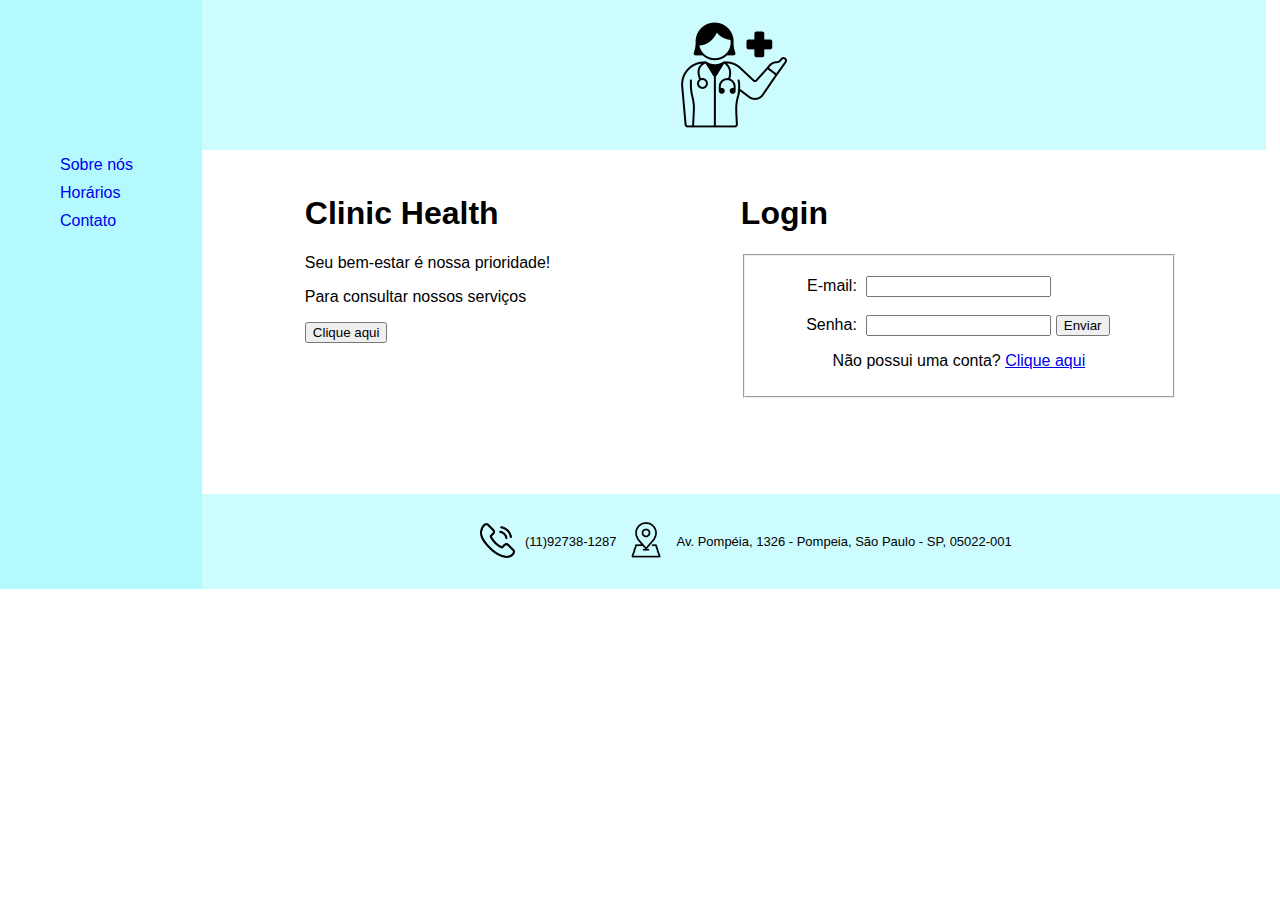
<file: index.html>
<!DOCTYPE html>
<html lang="pt-br">
<head>
    <meta charset="UTF-8">
    <meta http-equiv="X-UA-Compatible" content="IE=edge">
    <meta name="viewport" content="width=device-width, initial-scale=1.0">
    <title>Clinic Health - Página inicial</title>
    <link rel="stylesheet" href="base.css">
</head>
<body>

    <div class="wrapper">
        
        <div class="menu">
            <ul>
                <li><a href="sobre.html">Sobre nós</a></li>
                <li><a href="horario.html">Horários</a></li>
                <li><a href="contato.html">Contato</a></li>
            </ul>
        </div>

        <div class="main">
            <div class="header">
                <img src="Clinic Health - pag inicial(2).png">
            </div>

            <div class="content">
                <div id="login-page">
                    <div class="description">
                        <h1>Clinic Health</h1>
                        <p>Seu bem-estar é nossa prioridade!</p>
                        <p>Para consultar nossos serviços</p>
                        <a href="horario.html"><button>Clique aqui</button></a>
                    </div>
                    <div class="form">
                        <h1>Login</h1>
                        <form name="form">
                            <fieldset>    
                                <label>E-mail: </label>
                                <input type="email" name="email"><br><br>
                                <label>Senha: </label>
                                <input type="password" name="password">
                                <button type="submit">Enviar</button>
                                <p>Não possui uma conta? <a href="cadastro.html">Clique aqui</a></p>
                            </fieldset>    
                        </form>
                    </div>
                </div>
            </div>
            <div class="footer">
                <a href="contato.html"><img src="icon-tel.png" width="35px"></a><p>(11)92738-1287</p>
                <a href="contato.html"><img src="icon-end.png" width="40px"></a><p>Av. Pompéia, 1326 - Pompeia, São Paulo - SP, 05022-001</p>
            </div>
        </div>
    </div>
</body>
</html>
</file>
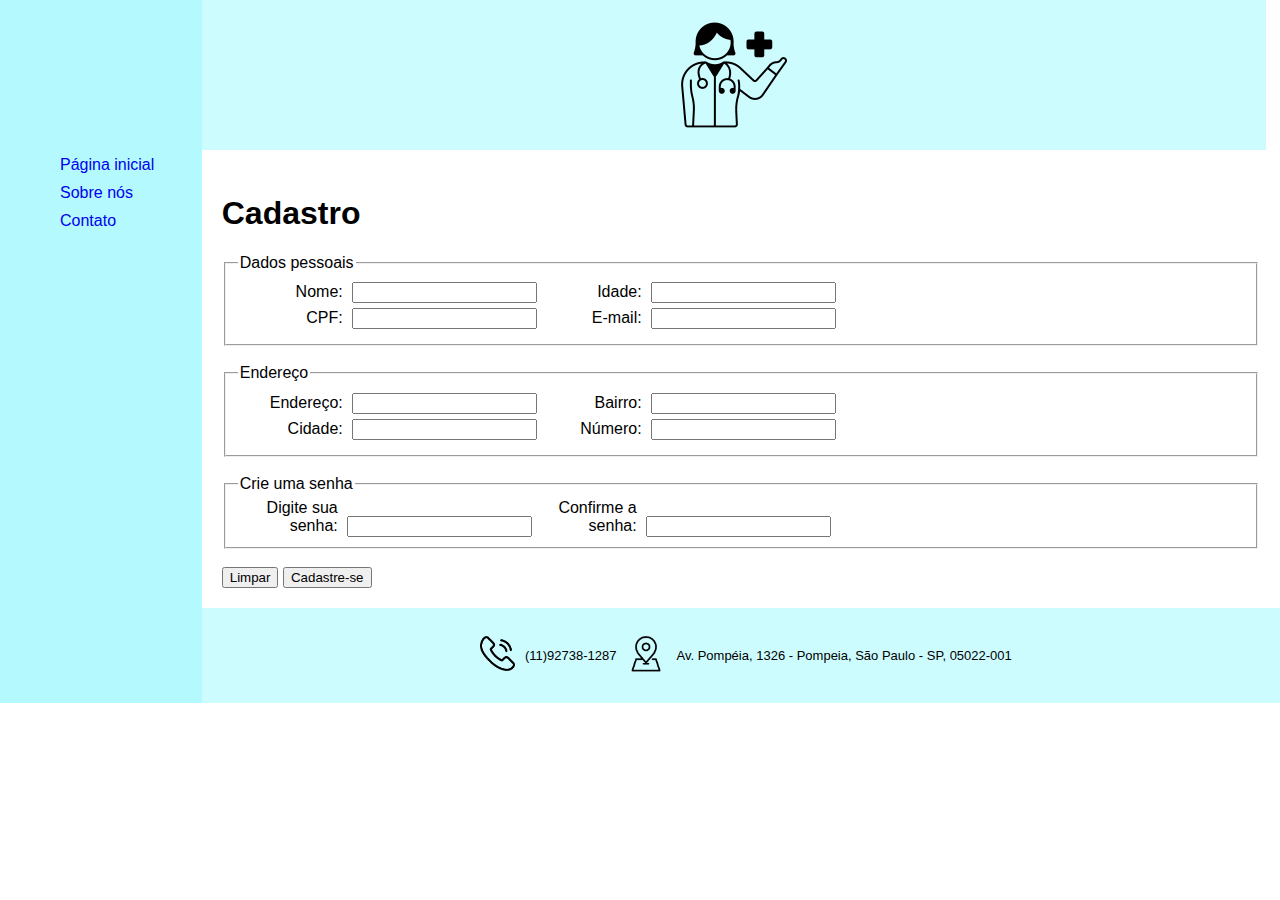
<file: cadastro.html>
<!DOCTYPE html>
<html lang="pt-br">
<head>
    <meta charset="UTF-8">
    <meta http-equiv="X-UA-Compatible" content="IE=edge">
    <meta name="viewport" content="width=device-width, initial-scale=1.0">
    <title>Clinic Health - Cadastro</title>
    <link rel="stylesheet" href="base.css">
</head>
<body>
    <div class="wrapper">
        <div class="menu">
            <ul>
                <li><a href="index.html">Página inicial</a></li>
                <li><a href="sobre.html">Sobre nós</a></li>
                <li><a href="contato.html">Contato</a></li>
            </ul>
        </div>

        <div class="main">
            <div class="header">
                <img src="Clinic Health - pag inicial(2).png">
            </div>
    
            <div class="content">
                <h1>Cadastro</h1>
                <form name="signup" onsubmit="alert('Cadastro finalizado!')">
                    <fieldset>
                        <legend>Dados pessoais</legend>
                        <div class="row">
                            <label>Nome: </label>
                            <input type="text">
                            <label>Idade: </label>
                            <input type="number">
                        </div>
                        <div class="row">
                            <label>CPF:</label>
                            <input type="text">
                            <label>E-mail:</label>
                            <input type="email">
                        </div>
                    </fieldset>
                    <br>
                    <fieldset>
                        <legend>Endereço</legend>
                        <div class="row">
                            <label>Endereço: </label>
                            <input type="text">
                            <label>Bairro: </label>
                            <input type="text">
                        </div>
                        <div class="row">
                            <label>Cidade: </label>
                            <input type="text">
                            <label>Número: </label>
                            <input type="number">
                        </div>
                    </fieldset>
                    <br>
                    <fieldset>
                        <legend>Crie uma senha</legend>
                        <label>Digite sua senha: </label>
                        <input type="password">
                        <label>Confirme a senha: </label>
                        <input type="password">
                    </fieldset>
                    <br>
                    <button type="reset">Limpar</button>
                    <button type="submit">Cadastre-se</button>
                    
                </form>
            </div>
    
            <div class="footer">
                <a href="contato.html"><img src="icon-tel.png" width="35px"></a><p>(11)92738-1287</p>
                <a href="contato.html"><img src="icon-end.png" width="40px"></a><p>Av. Pompéia, 1326 - Pompeia, São Paulo - SP, 05022-001</p>
            </div>
        </div>
    </div>
</body>
</html>
</file>
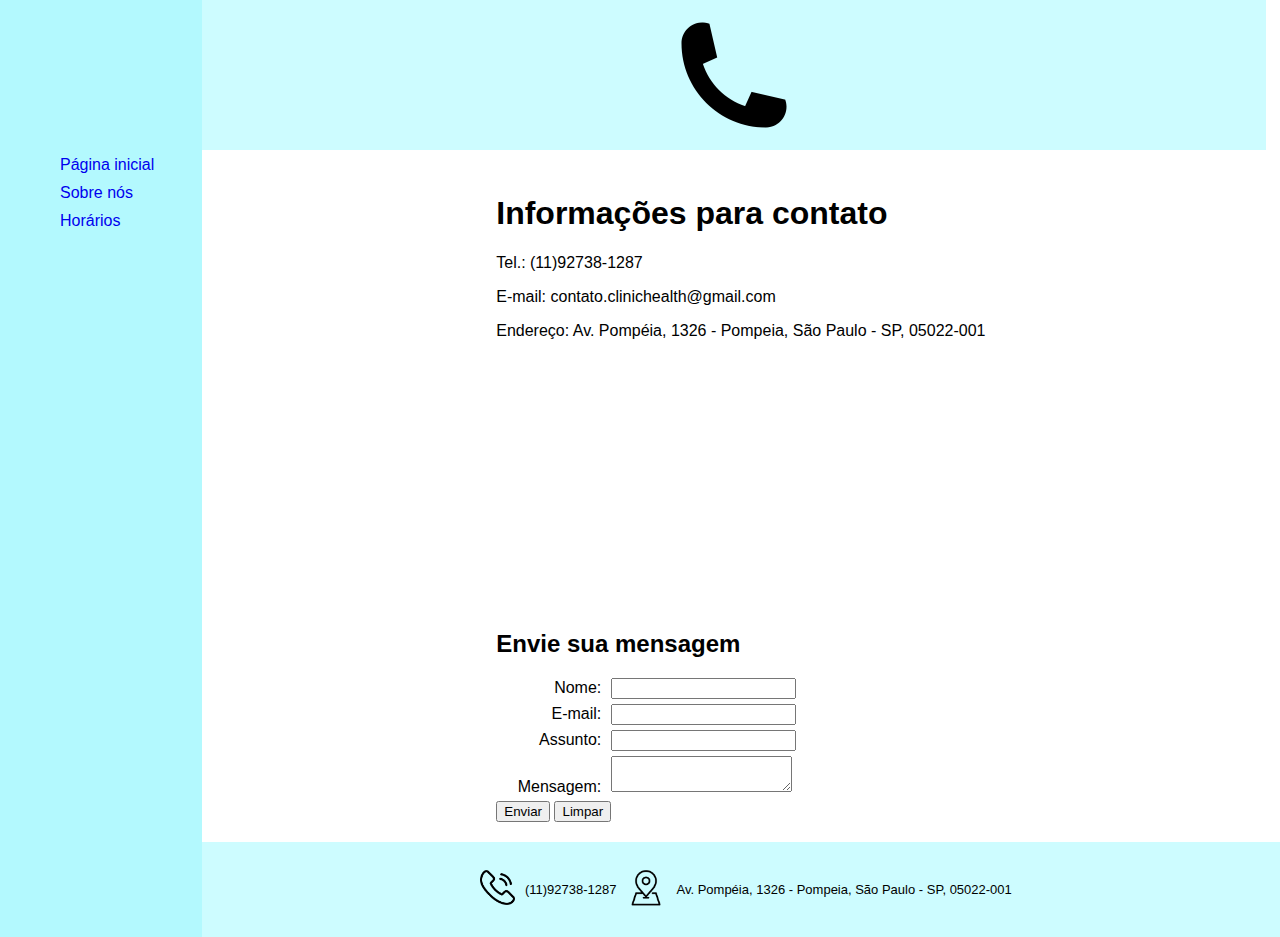
<file: contato.html>
<!DOCTYPE html>
<html lang="pt-br">
<head>
    <meta charset="UTF-8">
    <meta http-equiv="X-UA-Compatible" content="IE=edge">
    <meta name="viewport" content="width=device-width, initial-scale=1.0">
    <title>Clinic Health - Contato</title>
    <link rel="stylesheet" href="base.css">
</head>
<body>
    <div class="wrapper">
        <div class="menu">
            <ul>
                <li><a href="index.html">Página inicial</a></li>
                <li><a href="sobre.html">Sobre nós</a></li>
                <li><a href="horario.html">Horários</a></li>
            </ul>
        </div>

        <div class="main">
            <div class="header">
                <img src="Clinic Health - contato.png">
            </div>
    
            <div class="content">
                <div id="contact">
                    <div>
                        <h1>Informações para contato</h1>
                        <p>Tel.: (11)92738-1287</p>
                        <p>E-mail: contato.clinichealth@gmail.com</p>
                        <p>Endereço: Av. Pompéia, 1326 - Pompeia, São Paulo - SP, 05022-001</p>
                        <iframe src="https://www.google.com/maps/embed?pb=!1m18!1m12!1m3!1d3657.92103276569!2d-46.6914786259229!3d-23.535342460634446!2m3!1f0!2f0!3f0!3m2!1i1024!2i768!4f13.1!3m3!1m2!1s0x94ce57e772744907%3A0x3c2d9a4041e5f13e!2sAv.%20Pomp%C3%A9ia%2C%201326%20-%20Pompeia%2C%20S%C3%A3o%20Paulo%20-%20SP%2C%2005022-001!5e0!3m2!1spt-BR!2sbr!4v1702594335360!5m2!1spt-BR!2sbr" width="400" height="250" style="border:0;" allowfullscreen="" loading="lazy" referrerpolicy="no-referrer-when-downgrade"></iframe>
                        <h2>Envie sua mensagem</h2>
                        <form>
                            <div class="row">
                                <label>Nome: </label>
                                <input type="text">
                            </div>
                            <div class="row">
                                <label>E-mail: </label>
                                <input type="email">
                            </div>
                            <div class="row">
                                <label>Assunto: </label>
                                <input type="text">
                            </div>
                            <div class="row">
                                <label>Mensagem: </label>
                                <textarea></textarea>
                            </div>
                            <button type="submit">Enviar</button>
                            <button type="reset">Limpar</button>
                    </div>
                    </form>
            </div>
            </div>

            <div class="footer">
                <a href="contato.html"><img src="icon-tel.png" width="35px"></a><p>(11)92738-1287</p>
                <a href="contato.html"><img src="icon-end.png" width="40px"></a><p>Av. Pompéia, 1326 - Pompeia, São Paulo - SP, 05022-001</p>
            </div>
        </div>
    </div>
</body>
</html>
</file>
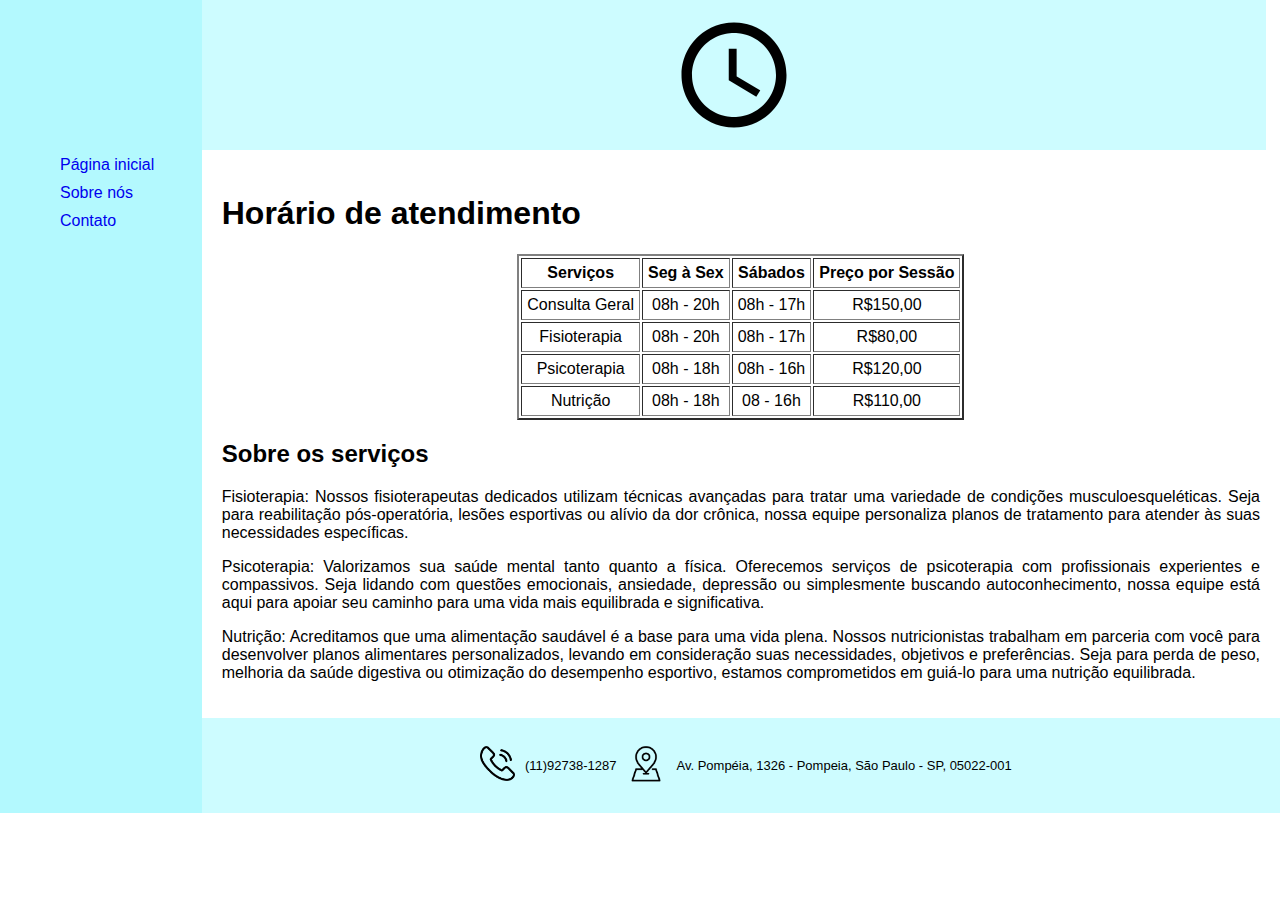
<file: horario.html>
<!DOCTYPE html>
<html lang="pt-br">
<head>
    <meta charset="UTF-8">
    <meta http-equiv="X-UA-Compatible" content="IE=edge">
    <meta name="viewport" content="width=device-width, initial-scale=1.0">
    <title>Clinic Health - Horários de atendimento</title>
    <link rel="stylesheet" href="base.css">
</head>
<body>
    <div class="wrapper">
        <div class="menu">
            <ul>
                <li><a href="index.html">Página inicial</a></li>
                <li><a href="sobre.html">Sobre nós</a></li>
                <li><a href="contato.html">Contato</a></li>
            </ul>
        </div>

        <div class="main">
            <div class="header">
               <img src="Clinic Health - horario.png">
            </div>
    
            <div class="content">
                <h1>Horário de atendimento</h1>
                    <table align="center" cellpadding="5" border="2">
                        <thead>
                            <tr>
                                <th>Serviços</th>
                                <th>Seg à Sex</th>
                                <th>Sábados</th>
                                <th>Preço por Sessão</th>
                            </tr>    
                        </thead>
                        <tbody>
                        <tr>
                            <td>Consulta Geral</td>
                            <td>08h - 20h</td>
                            <td>08h - 17h</td>
                            <td>R$150,00</td>
                        </tr>
                        <tr>
                            <td>Fisioterapia</td>
                            <td>08h - 20h</td>
                            <td>08h - 17h</td>
                            <td>R$80,00</td>
                        </tr>
                        <tr>
                            <td>Psicoterapia</td>
                            <td>08h - 18h</td>
                            <td>08h - 16h</td>
                            <td>R$120,00</td>
                        </tr>
                        <tr>
                            <td>Nutrição</td>
                            <td>08h - 18h</td>
                            <td>08 - 16h</td>
                            <td>R$110,00</td>
                        </tr>
                    </tbody>
                    </table>
                    <div id="services">
                        <h2>Sobre os serviços</h2>
                        <p>
                            Fisioterapia: Nossos fisioterapeutas dedicados utilizam técnicas avançadas para tratar uma variedade de condições 
                            musculoesqueléticas. Seja para reabilitação pós-operatória, lesões esportivas ou alívio da dor crônica, nossa equipe 
                            personaliza planos de tratamento para atender às suas necessidades específicas.
                        </p>
                        <p>
                            Psicoterapia: Valorizamos sua saúde mental tanto quanto a física. Oferecemos serviços de psicoterapia com 
                            profissionais experientes e compassivos. Seja lidando com questões emocionais, ansiedade, depressão ou simplesmente 
                            buscando autoconhecimento, nossa equipe está aqui para apoiar seu caminho para uma vida mais equilibrada e 
                            significativa.
                        </p>
                        <p>
                            Nutrição: Acreditamos que uma alimentação saudável é a base para uma vida plena. Nossos nutricionistas trabalham em 
                            parceria com você para desenvolver planos alimentares personalizados, levando em consideração suas necessidades, 
                            objetivos e preferências. Seja para perda de peso, melhoria da saúde digestiva ou otimização do desempenho esportivo, 
                            estamos comprometidos em guiá-lo para uma nutrição equilibrada.
                        </p>
                    </div>
            </div>
            <div class="footer">
                <a href="contato.html"><img src="icon-tel.png" width="35px"></a><p>(11)92738-1287</p>
                <a href="contato.html"><img src="icon-end.png" width="40px"></a><p>Av. Pompéia, 1326 - Pompeia, São Paulo - SP, 05022-001</p>
            </div>
        </div>
    </div>
</body>
</html>
</file>
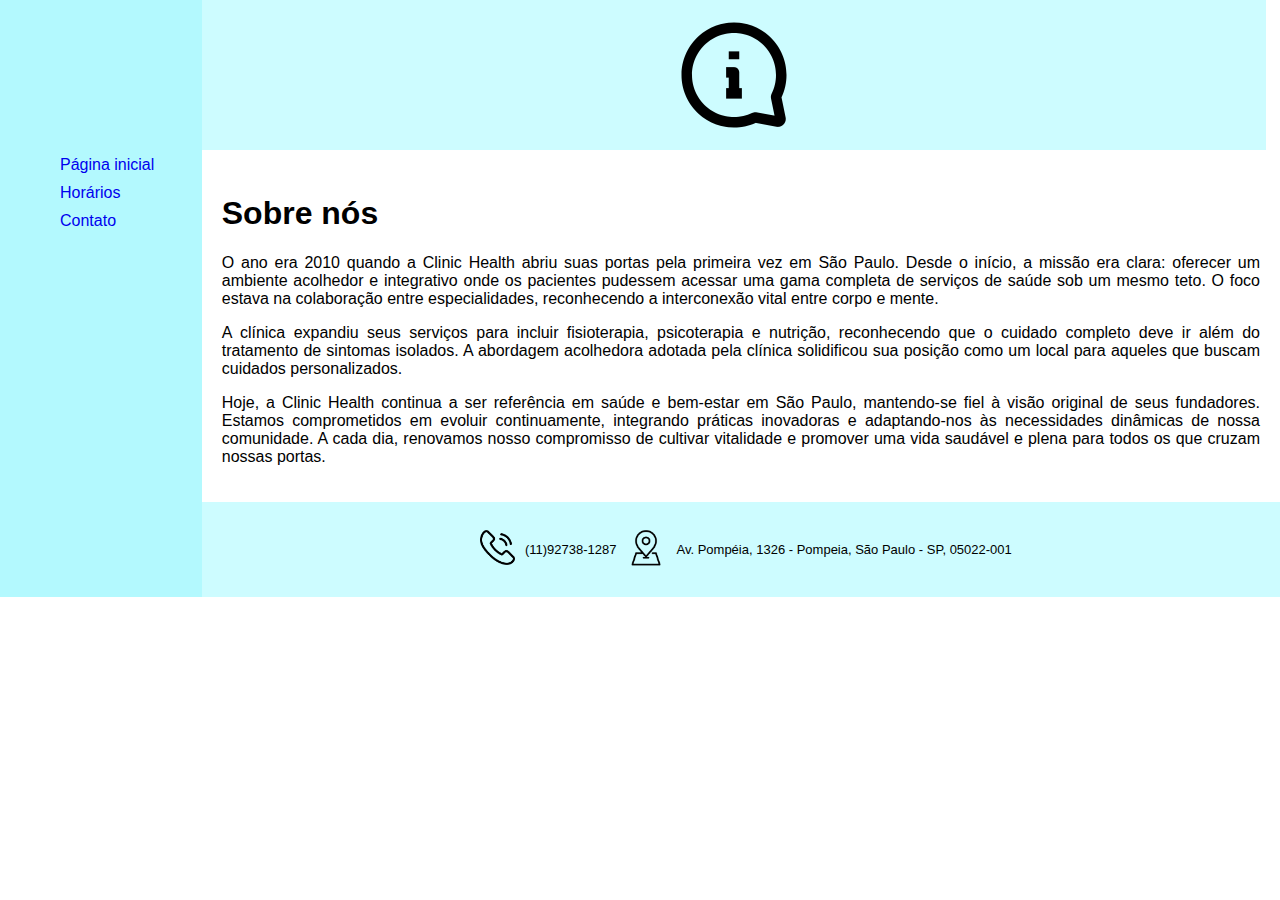
<file: sobre.html>
<!DOCTYPE html>
<html lang="pt-br">
<head>
    <meta charset="UTF-8">
    <meta http-equiv="X-UA-Compatible" content="IE=edge">
    <meta name="viewport" content="width=device-width, initial-scale=1.0">
    <title>Clinic Health - Sobre nós</title>
    <link rel="stylesheet" href="base.css">
</head>
<body>
    <div class="wrapper">
        <div class="menu">
            <ul>
                <li><a href="index.html">Página inicial</a></li>
                <li><a href="horario.html">Horários</a></li>
                <li><a href="contato.html">Contato</a></li>
            </ul>
        </div>

        <div class="main">
            <div class="header">
                <img src="Clinic Health - sobre.png">
            </div>
    
            <div class="content">
                <div id="about">
                    <h1>Sobre nós</h1>
                    <p>O ano era 2010 quando a Clinic Health abriu suas portas pela primeira vez em São Paulo. Desde o início, a missão 
                        era clara: oferecer um ambiente acolhedor e integrativo onde os pacientes pudessem acessar uma gama completa de 
                        serviços de saúde sob um mesmo teto. O foco estava na colaboração entre especialidades, reconhecendo a interconexão 
                        vital entre corpo e mente.
                    </p>
                    <p>
                        A clínica expandiu seus serviços para incluir fisioterapia, psicoterapia e nutrição, reconhecendo que o 
                        cuidado completo deve ir além do tratamento de sintomas isolados. A abordagem acolhedora adotada pela clínica 
                        solidificou sua posição como um local para aqueles que buscam cuidados personalizados.
                    </p>
                    <p>
                        Hoje, a Clinic Health continua a ser referência em saúde e bem-estar em São Paulo, mantendo-se fiel à visão 
                        original de seus fundadores. Estamos comprometidos em evoluir continuamente, integrando práticas inovadoras e 
                        adaptando-nos às necessidades dinâmicas de nossa comunidade. A cada dia, renovamos nosso compromisso de cultivar 
                        vitalidade e promover uma vida saudável e plena para todos os que cruzam nossas portas.
                    </p>
                </div>
            </div>
    
            <div class="footer">
                <a href="contato.html"><img src="icon-tel.png" width="35px"></a><p>(11)92738-1287</p>
                <a href="contato.html"><img src="icon-end.png" width="40px"></a><p>Av. Pompéia, 1326 - Pompeia, São Paulo - SP, 05022-001</p>
            </div>
        </div>
    </div>
</body>
</html>
</file>
<file: base.css>
html, body {
    margin: 0;
}
body {
    background-color: white;
    display: flex;
    justify-content: center;
    font-family: Arial, Helvetica, sans-serif;
}

.wrapper {
    width: 1200px;
    display: flex;
    margin: 0 auto;
    width: 100%;
}
.main {
    display: flex;
    flex-flow: column;
    width: 100%;
}
.menu {
    width: 15%;
    padding: 140px 20px 0px;
    background-color: #b3f9fe;
}
.menu ul li a{
    text-decoration: none;
}
.menu ul li{
    list-style: none;
    padding-bottom: 10px;
}
.header {
    min-height: 150px;
}
.content {
    min-height: 300px;
    padding: 20px;
}
.description{
    display: inline-block;
    width: 42%;
}
.form{
    display: inline-block;
    width: 42%;
}
.form fieldset{
    padding-top: 20px;
    
}
.form fieldset p{
    text-align: center;
}
#login-page{
    display: flex;
    justify-content: center;
}
#about{
    text-align: justify;
}
#services{
    text-align: justify;
}
#contact{
    display: flex;
    justify-content: center;
}
.footer {
    min-height: 95px;
    background-color: #cdfcff;
    display: flex;
    justify-content: center;
    align-items: center;
    font-size: small;
}
.footer img{
    margin: 0px 10px;
}
.row {
    margin: 5px;
}
label {
    width: 100px;
    text-align: right;
    display: inline-block;
    padding-right: 5px;
}
td {
    text-align: center;
}
th {
    text-align: center;
}
</file>
